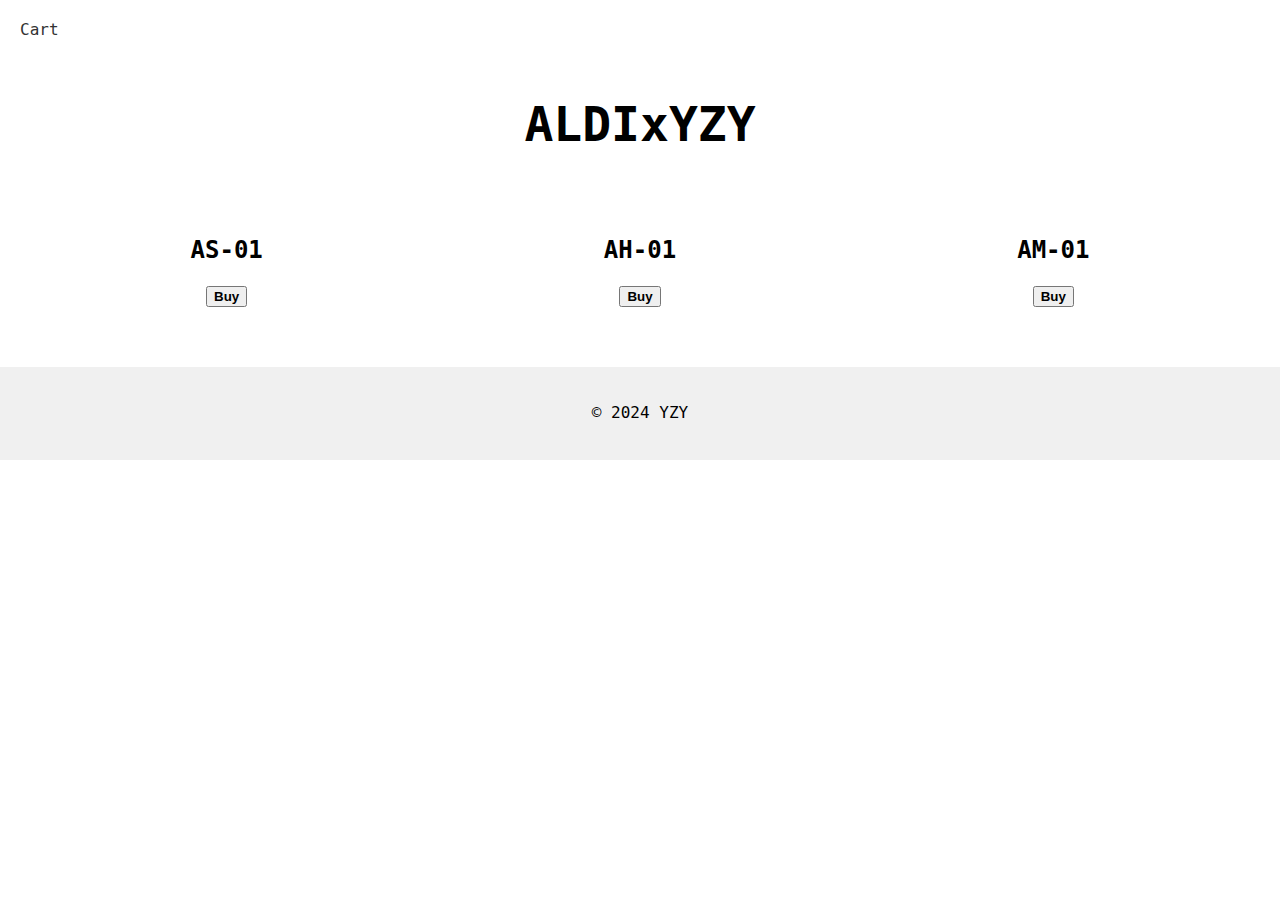
<file: Senzaome.html>
<!DOCTYPE html>
<html lang="it">
<head>
    <meta charset="UTF-8">
    <meta name="viewport" content="width=device-width, initial-scale=1.0">
    <title>Yeezyaldi - Unificato</title>
    <style>
        body {
            font-family: "Verdana Old Mono", monospace;
            margin: 0;
            padding: 0;
            line-height: 1.3;
            color: black;
        }

        header {
            background-color: #FFFFFF;
            padding: 20px;
        }

        nav a {
            margin-right: 20px;
            text-decoration: none;
            color: #333;
        }

        nav a.cart-icon img{
            width: 30px;
            height: auto;
            vertical-align: middle;
        }

        .hero {
            position: relative;
            text-align: center;
        }

        .hero-image {
            width: 100%;
            height: auto;
            display: block;
        }

        .hero-content h1 {
            font-size: 3em;
            margin-bottom: 20px;
        }

        .products {
            display: flex;
            justify-content: space-around;
            padding: 40px 20px;
            flex-wrap: wrap; /* Aggiunto per la responsività */
        }

        .product {
            position: relative;
            text-align: center;
            margin-bottom: 20px; /* Aggiunto per la spaziatura */
            transition: transform 0.3s ease; /* Transizione per l'effetto hover */
        }

        .product:hover {
            transform: scale(1.1); /* Effetto hover */
        }

        .about {
            position: relative;
            padding: 40px 20px;
            text-align: center;
        }

        footer {
            background-color: #f0f0f0;
            text-align: center;
            padding: 20px;
        }

        .purchase-options {
            display: none;
            position: absolute;
            top: -50px;
            left: 50%;
            transform: translateX(-50%);
            background-color: rgba(255, 255, 255, 0.9);
            padding: 20px;
            border-radius: 5px;
            box-shadow: 0 2px 5px rgba(0, 0, 0, 0.2);
            opacity: 0;
            transition: opacity 0.3s ease-in-out, transform 0.3s ease-in-out;
            z-index: 10;
        }

        .purchase-options.show {
            display: block;
            opacity: 1;
            transform: translate(-50%, 10px) scale(1.1);
        }

        .purchase-options button {
            margin: 5px;
            padding: 10px 15px;
            border: none;
            background-color: #333;
            color: white;
            cursor: pointer;
        }

        .buy-now {
            font-weight: bold;
        }
    </style>
</head>
<body>
    <header>
        <nav>
            <a href="#" class="cart-icon">
                Cart
            </a>
        </nav>
    </header>

    <main>
        <section class="hero">
            <div class="hero-content">
                <h1>ALDIxYZY</h1>
            </div>
        </section>

        <section class="products">
            <div class="product" data-product="1">
                <h2>AS-01</h2>
                    <button class="buy-now">Buy</button>
                <div class="purchase-options">
                    <button class="option" data-value="1">SIZE 1</button>
                    <button class="option" data-value="2">SIZE 2</button>
                    <button class="option" data-value="3">SIZE 3</button>
                </div>
            </div>
            <div class="product" data-product="2">
                <h2>AH-01</h2>
              
                <button class="buy-now">Buy</button>
                <div class="purchase-options">
                    <button class="option" data-value="1">SIZE 1</button>
                    <button class="option" data-value="2">SIZE 2</button>
                    <button class="option" data-value="3">SIZE 3</button>
                </div>
            </div>
            <div class="product" data-product="3">
                <h2>AM-01</h2>
                            <button class="buy-now">Buy</button>
                <div class="purchase-options">
                    <button class="option" data-value="1">SIZE 1</button>
                    <button class="option" data-value="2">SIZE 2</button>
                    <button class="option" data-value="3">SIZE 3</button>
                </div>
            </div>
        </section>
    </main>

    <footer>
        <p>&copy; 2024 YZY</p>
    </footer>

    <script>
        document.addEventListener('DOMContentLoaded', function() {
            const buyNowButtons = document.querySelectorAll('.buy-now');
            const cartIcon = document.querySelector('.cart-icon');

            buyNowButtons.forEach(button => {
                button.addEventListener('click', function(event) {
                    const product = event.target.closest('.product');
                    const purchaseOptions = product.querySelector('.purchase-options');
                    if (purchaseOptions) {
                        purchaseOptions.classList.add('show');
                        event.stopPropagation();
                    }
                });
            });

            document.addEventListener('click', function(event) {
                if (!event.target.closest('.purchase-options') && !event.target.classList.contains('buy-now')) {
                    const purchaseOptions = document.querySelectorAll('.purchase-options.show');
                    purchaseOptions.forEach(option => option.classList.remove('show'));
                }

                if (event.target.classList.contains('option')) {
                    const purchaseOptions = event.target.closest('.purchase-options');
                    const product = purchaseOptions.closest('.product').dataset.product;
                    const selectedOption = event.target.dataset.value;
                    alert(`Hai scelto l'opzione ${selectedOption} per il prodotto ${product}`);
                    purchaseOptions.classList.remove('show');
                }
            });

            cartIcon.addEventListener('click', function(event) {
                alert('Funzionalità carrello in fase di implementazione.');
                event.preventDefault();
            });
        });
    </script>
</body>
</html>
</file>
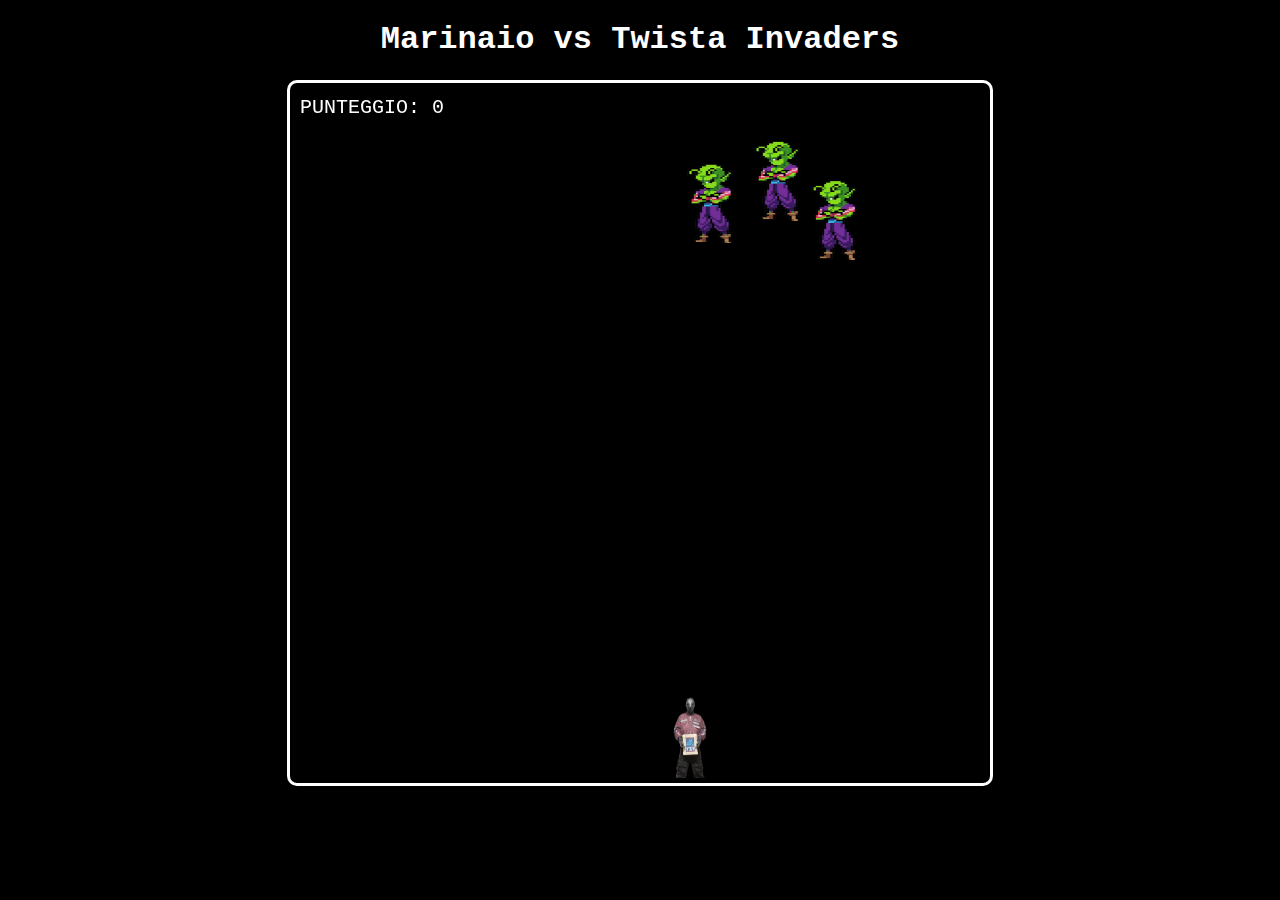
<file: yzytaliaGame.html>
<!DOCTYPE html>
<html>

<head>
    <meta charset="UTF-8">
    <meta name="viewport" content="width=device-width, initial-scale=1.0">
    <title>Marinaio vs Twista Invaders</title>
    <style>
        body {
            margin: 0;
            background-color: black;
            color: white;
            text-align: center;
            font-family: 'Verdana', 'Courier New', monospace;
            overflow: hidden;
            /* Evita lo scroll */
        }

        canvas {
            border: 3px solid white;
            border-radius: 10px;
        }

        button {
            border: 3px solid white;
            color: white;
            background-color: black;
            font-size: 16px;
            padding: 10px 20px;
            margin: 8px 0;
            width: 90%;
            border-radius: 5px;
            cursor: pointer;
            left: 10px;
            transition: background-color 0.3s;
        }

        button:hover {
            background-color: #333;

        }

        #pauseMenu {
            width: 320px;
            height: auto;
            border: 3px solid white;
            border-radius: 10px;
            position: absolute;
            left: 50%;
            top: 50%;
            transform: translate(-50%, -50%);
            display: none;
            text-align: center;
            background-color: rgba(0, 0, 0, 0.8);
            padding: 20px;
        }

        b {
            color: white;
            font-size: 18px;
            display: block;
            margin-bottom: 15px;
        }

        #imageList {
            display: flex;
            flex-wrap: wrap;
            gap: 10px;
        }

        #imageList img {
            width: 100px;
            height: 100px;
            cursor: pointer;
        }

    </style>
</head>

<body>
    <h1>Marinaio vs Twista Invaders</h1>
    <script>
        const canvas = document.createElement('canvas');
        const ctx = canvas.getContext('2d');
        canvas.width = 700;
        canvas.height = 700;
        canvas.style.borderColor = "white";
        document.body.appendChild(canvas);

        let score = 0;
        let playerSpeed = 40;
        const playerSize = 100;
        let bulletSpeed = 4;
        const bulletSize = 80;
        let invaderSpeed = 0.5;
        const invaderSize = 80;
        let bulletState = 'ready';
        //variabile per la fine della partita
        let gameOver = false;
        //variabile per la pausa
        let paused = false;
        let level = 1;
        let enemyNumber = 3;
        let currentSongIndex = 1;

        let currentSkinIndex = 0;

        const player = {
            x: canvas.width / 2,
            y: canvas.height - 105,
            width: playerSize,
            height: playerSize,
        };

        const bullet = {
            x: 0,
            y: 0,
            width: bulletSize,
            height: bulletSize,
        };

        let invaders = Array.from({ length: enemyNumber }, () => ({
            x: Math.random() * (canvas.width - 40),
            y: Math.random() * 100 + 20,
            width: invaderSize,
            height: invaderSize,
        }));

        let playerImage = new Image();
        playerImage.src = 'yzytaliaGame/imgs/skins/skin1.png';
        function drawPlayer() {
            ctx.drawImage(playerImage, player.x, player.y, player.width, player.height);
        }

        let bulletImage = new Image();
        bulletImage.src = 'yzytaliaGame/imgs/bullets/nitrous.gif';
        function drawBullet() {
            if (bulletState === 'fire') {
                ctx.drawImage(bulletImage, bullet.x, bullet.y, bullet.width, bullet.height);
            }
        }

        let invaderImage = new Image();
        invaderImage.src = 'yzytaliaGame/imgs/enemies/enemy.png';
        function drawInvaders() {
            invaders.forEach(invader => {
                ctx.drawImage(invaderImage, invader.x, invader.y, invader.width, invader.height);
            });
        }

        function moveInvaders() {
            invaders.forEach(invader => {
                if (
                    player.x < invader.x + invader.width &&
                    player.x + player.width > invader.x &&
                    player.y < invader.y + invader.height &&
                    player.y + player.height > invader.y
                ) {
                    gameOver = true;
                    if (confirm('GAME OVER! Vuoi ricominciare?')) {
                        document.location.reload();
                    } else {
                        //perdendo ti rimnanda al video di like that remix
                        document.location.href = "https://youtu.be/R-IACwU12Hw?si=SDv3LO0ngB7vJBQn";
                    }
                }
            });
            invaders.forEach(invader => {
                invader.y += invaderSpeed;
                if (invader.y > canvas.height) {
                    gameOver = true;
                    if (confirm('GAME OVER! Vuoi ricominciare?')) {
                        document.location.reload();
                    } else {
                        //perdendo ti rimnanda alla home page
                        document.location.href = "https://youtu.be/R-IACwU12Hw?si=SDv3LO0ngB7vJBQn";
                    }
                }
            });
        }

        function moveBullet() {
            if (bulletState === 'fire') {
                bullet.y -= bulletSpeed;
                if (bullet.y < 0) {
                    bulletState = 'ready';
                }
                invaders.forEach((invader, index) => {
                    if (
                        bullet.x < invader.x + invader.width &&
                        bullet.x + bullet.width > invader.x &&
                        bullet.y < invader.y + invader.height &&
                        bullet.y + bullet.height > invader.y
                    ) {
                        invaders.splice(index, 1);
                        if (invaders.length === 0) {
                            invaders = Array.from({ length: enemyNumber }, () => ({
                                x: Math.random() * (canvas.width - 40),
                                y: Math.random() * 150 + 50,
                                width: invaderSize,
                                height: invaderSize,
                            }));
                        }
                        bulletState = 'ready';
                        score += 10;
                        let sfx = new Audio("yzytaliaGame/sounds/audio1.mp3" + level + ".mp3");
                        sfx.volume = 0.05;
                        sfx.play();
                        
                        if (score % 100 == 0) {
                            //alert("Aumento velocità nemici!");
                            invaderSpeed += 0.2; // Aumenta leggermente la velocità ad ogni ondata
                            enemyNumber += 1;
                            playerSpeed += 5;
                        }
                    }
                });
            }
        }

        function fireBullet() {
            if (bulletState === 'ready') {
                bullet.x = player.x + player.width / 2;
                bullet.y = player.y;
                bulletState = 'fire';
            }
        }

        function moveLeft() {
            player.x = Math.max(player.x - playerSpeed, 0);
        }

        function moveRight() {
            player.x = Math.min(player.x + playerSpeed, canvas.width - player.width);
        }

        //EVENT LISTENER PER I BOTTONI
        document.addEventListener('keydown', (e) => {
            if (e.key === 'p' || e.key === 'Escape') togglePause();
            if (e.key === 'r') resumeGame();
            if (e.key === 'ArrowLeft') moveLeft();
            if (e.key === 'ArrowRight') moveRight();
            if (e.key === ' ' || e.key === 0) fireBullet();
        });

        //EVENT LISTENER PER IL MOUSE
        document.addEventListener('mousedown', (e) => {
            if (e.button === 0) fireBullet(); // 0 = Tasto sinistro
        });

        document.addEventListener('contextmenu', (e) => {
            e.preventDefault(); // Previene il menu contestuale del clic destro
        });

        //FUNZIONI GIOCO

        function drawScore() {
            ctx.fillStyle = 'white';
            ctx.font = '20px Courier';
            ctx.fillText('PUNTEGGIO: ' + score, 10, 30);
        }

        function togglePause() {
            paused = !paused;
            const pauseMenu = document.getElementById('pauseMenu');
            if (paused) {
                pauseMenu.style.display = 'block';
            } else {
                pauseMenu.style.display = 'none';
                
                gameLoop();
            }
        }

        function resumeGame() {
            if (paused) {
                paused = false;
                document.getElementById('pauseMenu').style.display = 'none';
                gameLoop();
            }

        }

        function gameLoop() {
            if (gameOver || paused) return;

            ctx.clearRect(0, 0, canvas.width, canvas.height);
            drawPlayer();
            moveBullet();
            drawBullet();
            moveInvaders();
            drawInvaders();
            drawScore();

            requestAnimationFrame(gameLoop);
        }
        gameLoop();

        function backHome() {
            document.location.href = "./index.html";
        }

        function reloadGame(){
            document.location.reload();
        }

        

    </script>
    <div id="pauseMenu">
        <b>Menu Pausa</b><br>
        <label id="levelLabel">Livello: 1</label>
        <button onclick="reloadGame()">Ricomincia da capo</button>
        <button onclick="resumeGame()">Riprendi</button> <br />
        <button onclick="backHome()">Ritorna alla home</button>
    </div>
</body>

</html>
</file>
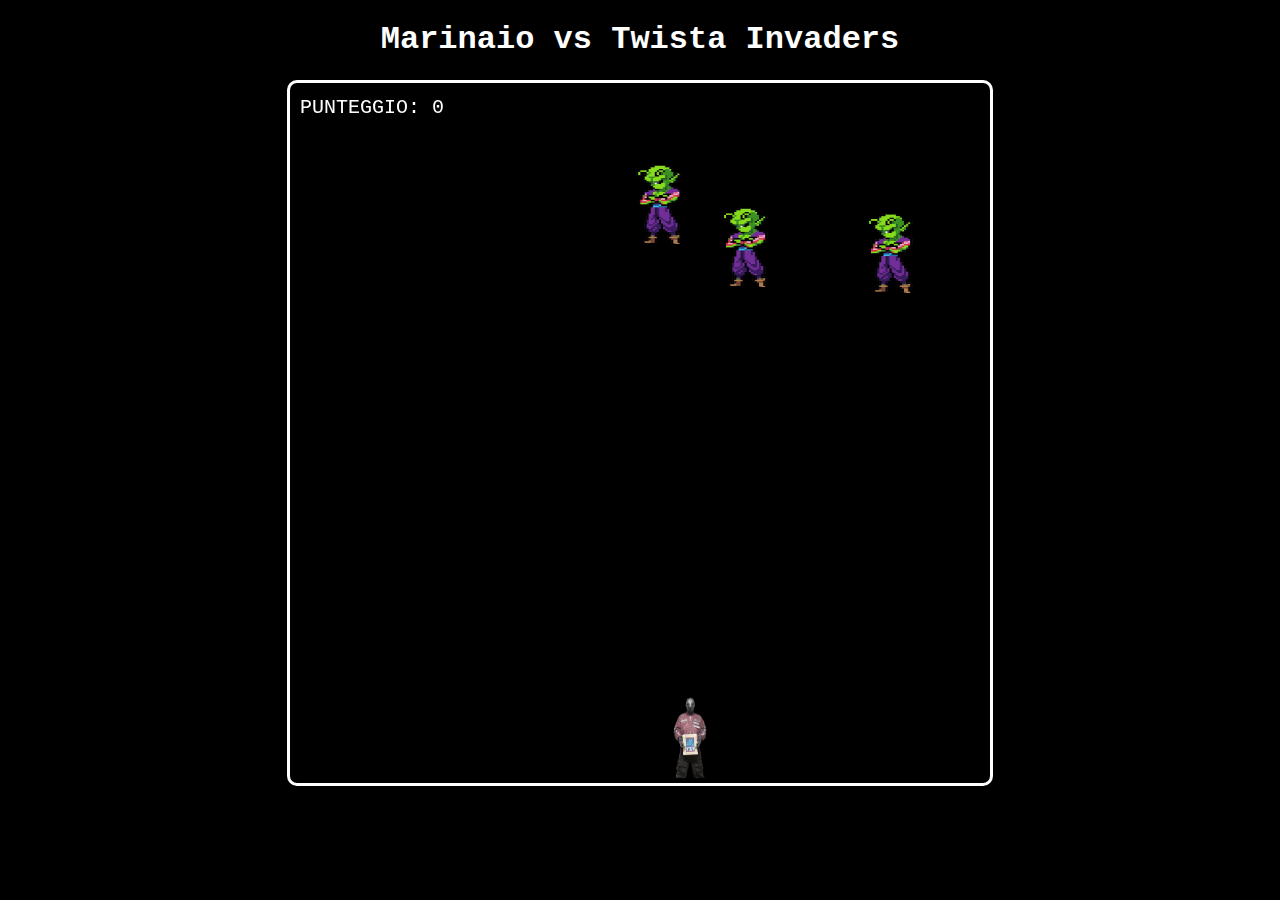
<file: yzytaliaGame/yzytaliaGame.html>
<!DOCTYPE html>
<html>

<head>
    <meta charset="UTF-8">
    <meta name="viewport" content="width=device-width, initial-scale=1.0">
    <title>Marinaio vs Twista Invaders</title>
    <style>
        body {
            margin: 0;
            background-color: black;
            color: white;
            text-align: center;
            font-family: 'Verdana', 'Courier New', monospace;
            overflow: hidden;
            /* Evita lo scroll */
        }

        canvas {
            border: 3px solid white;
            border-radius: 10px;
        }

        button {
            border: 3px solid white;
            color: white;
            background-color: black;
            font-size: 16px;
            padding: 10px 20px;
            margin: 8px 0;
            width: 90%;
            border-radius: 5px;
            cursor: pointer;
            left: 10px;
            transition: background-color 0.3s;
        }

        button:hover {
            background-color: #333;

        }

        #pauseMenu {
            width: 320px;
            height: auto;
            border: 3px solid white;
            border-radius: 10px;
            position: absolute;
            left: 50%;
            top: 50%;
            transform: translate(-50%, -50%);
            display: none;
            text-align: center;
            background-color: rgba(0, 0, 0, 0.8);
            padding: 20px;
        }

        b {
            color: white;
            font-size: 18px;
            display: block;
            margin-bottom: 15px;
        }

        #imageList {
            display: flex;
            flex-wrap: wrap;
            gap: 10px;
        }

        #imageList img {
            width: 100px;
            height: 100px;
            cursor: pointer;
        }

    </style>
</head>

<body>
    <h1>Marinaio vs Twista Invaders</h1>
    <script>
        const canvas = document.createElement('canvas');
        const ctx = canvas.getContext('2d');
        canvas.width = 700;
        canvas.height = 700;
        canvas.style.borderColor = "white";
        document.body.appendChild(canvas);

        let score = 0;
        let playerSpeed = 40;
        const playerSize = 100;
        let bulletSpeed = 4;
        const bulletSize = 80;
        let invaderSpeed = 0.5;
        const invaderSize = 80;
        let bulletState = 'ready';
        //variabile per la fine della partita
        let gameOver = false;
        //variabile per la pausa
        let paused = false;
        let level = 1;
        let enemyNumber = 3;
        let currentSongIndex = 1;

        let currentSkinIndex = 0;

        const player = {
            x: canvas.width / 2,
            y: canvas.height - 105,
            width: playerSize,
            height: playerSize,
        };

        const bullet = {
            x: 0,
            y: 0,
            width: bulletSize,
            height: bulletSize,
        };

        let invaders = Array.from({ length: enemyNumber }, () => ({
            x: Math.random() * (canvas.width - 40),
            y: Math.random() * 100 + 20,
            width: invaderSize,
            height: invaderSize,
        }));

        let playerImage = new Image();
        playerImage.src = './imgs/skins/skin1.png';
        function drawPlayer() {
            ctx.drawImage(playerImage, player.x, player.y, player.width, player.height);
        }

        let bulletImage = new Image();
        bulletImage.src = './imgs/bullets/nitrous.gif';
        function drawBullet() {
            if (bulletState === 'fire') {
                ctx.drawImage(bulletImage, bullet.x, bullet.y, bullet.width, bullet.height);
            }
        }

        let invaderImage = new Image();
        invaderImage.src = './imgs/enemies/enemy.png';
        function drawInvaders() {
            invaders.forEach(invader => {
                ctx.drawImage(invaderImage, invader.x, invader.y, invader.width, invader.height);
            });
        }

        function moveInvaders() {
            invaders.forEach(invader => {
                if (
                    player.x < invader.x + invader.width &&
                    player.x + player.width > invader.x &&
                    player.y < invader.y + invader.height &&
                    player.y + player.height > invader.y
                ) {
                    gameOver = true;
                    if (confirm('GAME OVER! Vuoi ricominciare?')) {
                        document.location.reload();
                    } else {
                        //perdendo ti rimnanda al video di like that remix
                        document.location.href = "https://youtu.be/R-IACwU12Hw?si=SDv3LO0ngB7vJBQn";
                    }
                }
            });
            invaders.forEach(invader => {
                invader.y += invaderSpeed;
                if (invader.y > canvas.height) {
                    gameOver = true;
                    if (confirm('GAME OVER! Vuoi ricominciare?')) {
                        document.location.reload();
                    } else {
                        //perdendo ti rimnanda alla home page
                        document.location.href = "https://youtu.be/R-IACwU12Hw?si=SDv3LO0ngB7vJBQn";
                    }
                }
            });
        }

        function moveBullet() {
            if (bulletState === 'fire') {
                bullet.y -= bulletSpeed;
                if (bullet.y < 0) {
                    bulletState = 'ready';
                }
                invaders.forEach((invader, index) => {
                    if (
                        bullet.x < invader.x + invader.width &&
                        bullet.x + bullet.width > invader.x &&
                        bullet.y < invader.y + invader.height &&
                        bullet.y + bullet.height > invader.y
                    ) {
                        invaders.splice(index, 1);
                        if (invaders.length === 0) {
                            invaders = Array.from({ length: enemyNumber }, () => ({
                                x: Math.random() * (canvas.width - 40),
                                y: Math.random() * 150 + 50,
                                width: invaderSize,
                                height: invaderSize,
                            }));
                        }
                        bulletState = 'ready';
                        score += 10;
                        let sfx = new Audio("./sounds/audio" + level + ".mp3");
                        sfx.volume = 0.05;
                        sfx.play();
                        
                        if (score % 100 == 0) {
                            //alert("Aumento velocità nemici!");
                            invaderSpeed += 0.2; // Aumenta leggermente la velocità ad ogni ondata
                            enemyNumber += 1;
                            playerSpeed += 5;
                        }
                    }
                });
            }
        }

        function fireBullet() {
            if (bulletState === 'ready') {
                bullet.x = player.x + player.width / 2;
                bullet.y = player.y;
                bulletState = 'fire';
            }
        }

        function moveLeft() {
            player.x = Math.max(player.x - playerSpeed, 0);
        }

        function moveRight() {
            player.x = Math.min(player.x + playerSpeed, canvas.width - player.width);
        }

        //EVENT LISTENER PER I BOTTONI
        document.addEventListener('keydown', (e) => {
            if (e.key === 'p' || e.key === 'Escape') togglePause();
            if (e.key === 'r') resumeGame();
            if (e.key === 'ArrowLeft') moveLeft();
            if (e.key === 'ArrowRight') moveRight();
            if (e.key === ' ' || e.key === 0) fireBullet();
        });

        //EVENT LISTENER PER IL MOUSE
        document.addEventListener('mousedown', (e) => {
            if (e.button === 0) fireBullet(); // 0 = Tasto sinistro
        });

        document.addEventListener('contextmenu', (e) => {
            e.preventDefault(); // Previene il menu contestuale del clic destro
        });

        //FUNZIONI GIOCO

        function drawScore() {
            ctx.fillStyle = 'white';
            ctx.font = '20px Courier';
            ctx.fillText('PUNTEGGIO: ' + score, 10, 30);
        }

        function togglePause() {
            paused = !paused;
            const pauseMenu = document.getElementById('pauseMenu');
            if (paused) {
                pauseMenu.style.display = 'block';
            } else {
                pauseMenu.style.display = 'none';
                
                gameLoop();
            }
        }

        function resumeGame() {
            if (paused) {
                paused = false;
                document.getElementById('pauseMenu').style.display = 'none';
                gameLoop();
            }

        }

        function gameLoop() {
            if (gameOver || paused) return;

            ctx.clearRect(0, 0, canvas.width, canvas.height);
            drawPlayer();
            moveBullet();
            drawBullet();
            moveInvaders();
            drawInvaders();
            drawScore();

            requestAnimationFrame(gameLoop);
        }
        gameLoop();

        function backHome() {
            document.location.href = "./index.html";
        }

        function reloadGame(){
            document.location.reload();
        }

        

    </script>
    <div id="pauseMenu">
        <b>Menu Pausa</b><br>
        <label id="levelLabel">Livello: 1</label>
        <button onclick="reloadGame()">Ricomincia da capo</button>
        <button onclick="resumeGame()">Riprendi</button> <br />
        <button onclick="backHome()">Ritorna alla home</button>
    </div>
</body>

</html>
</file>
